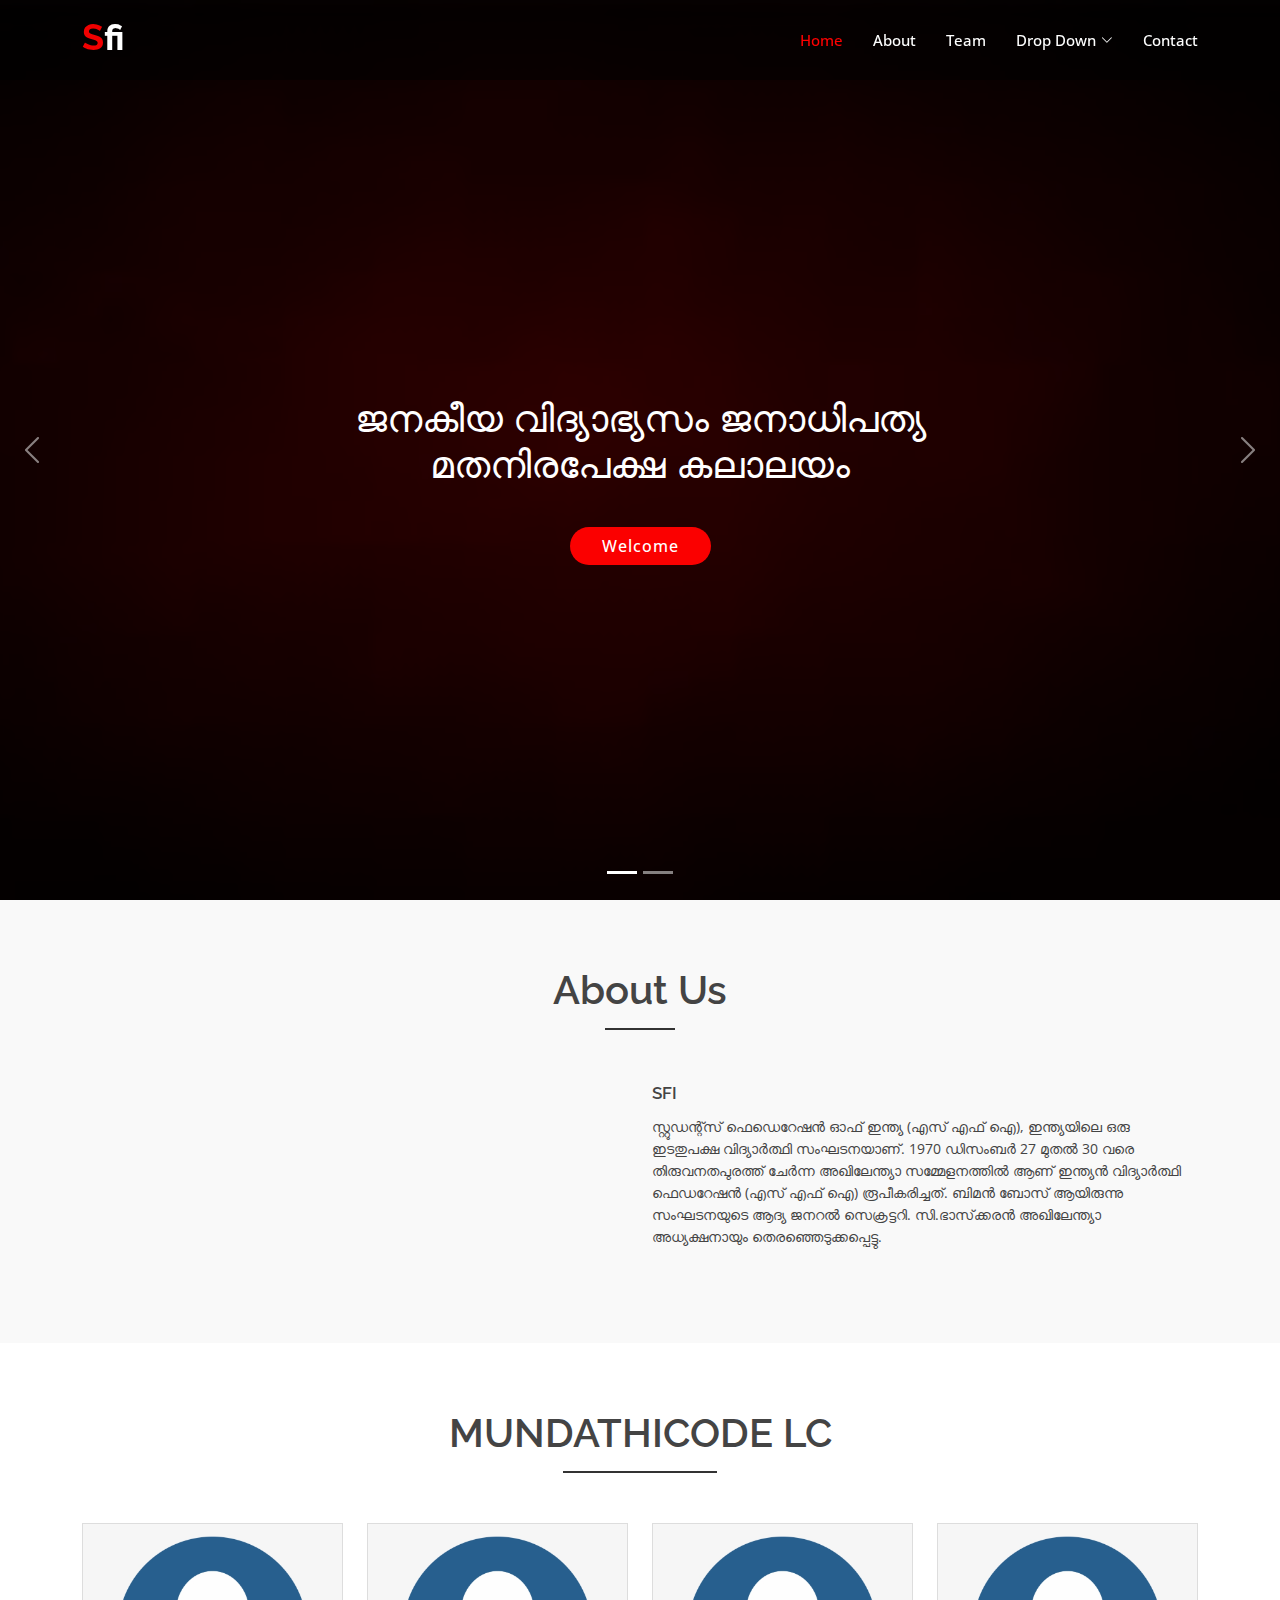
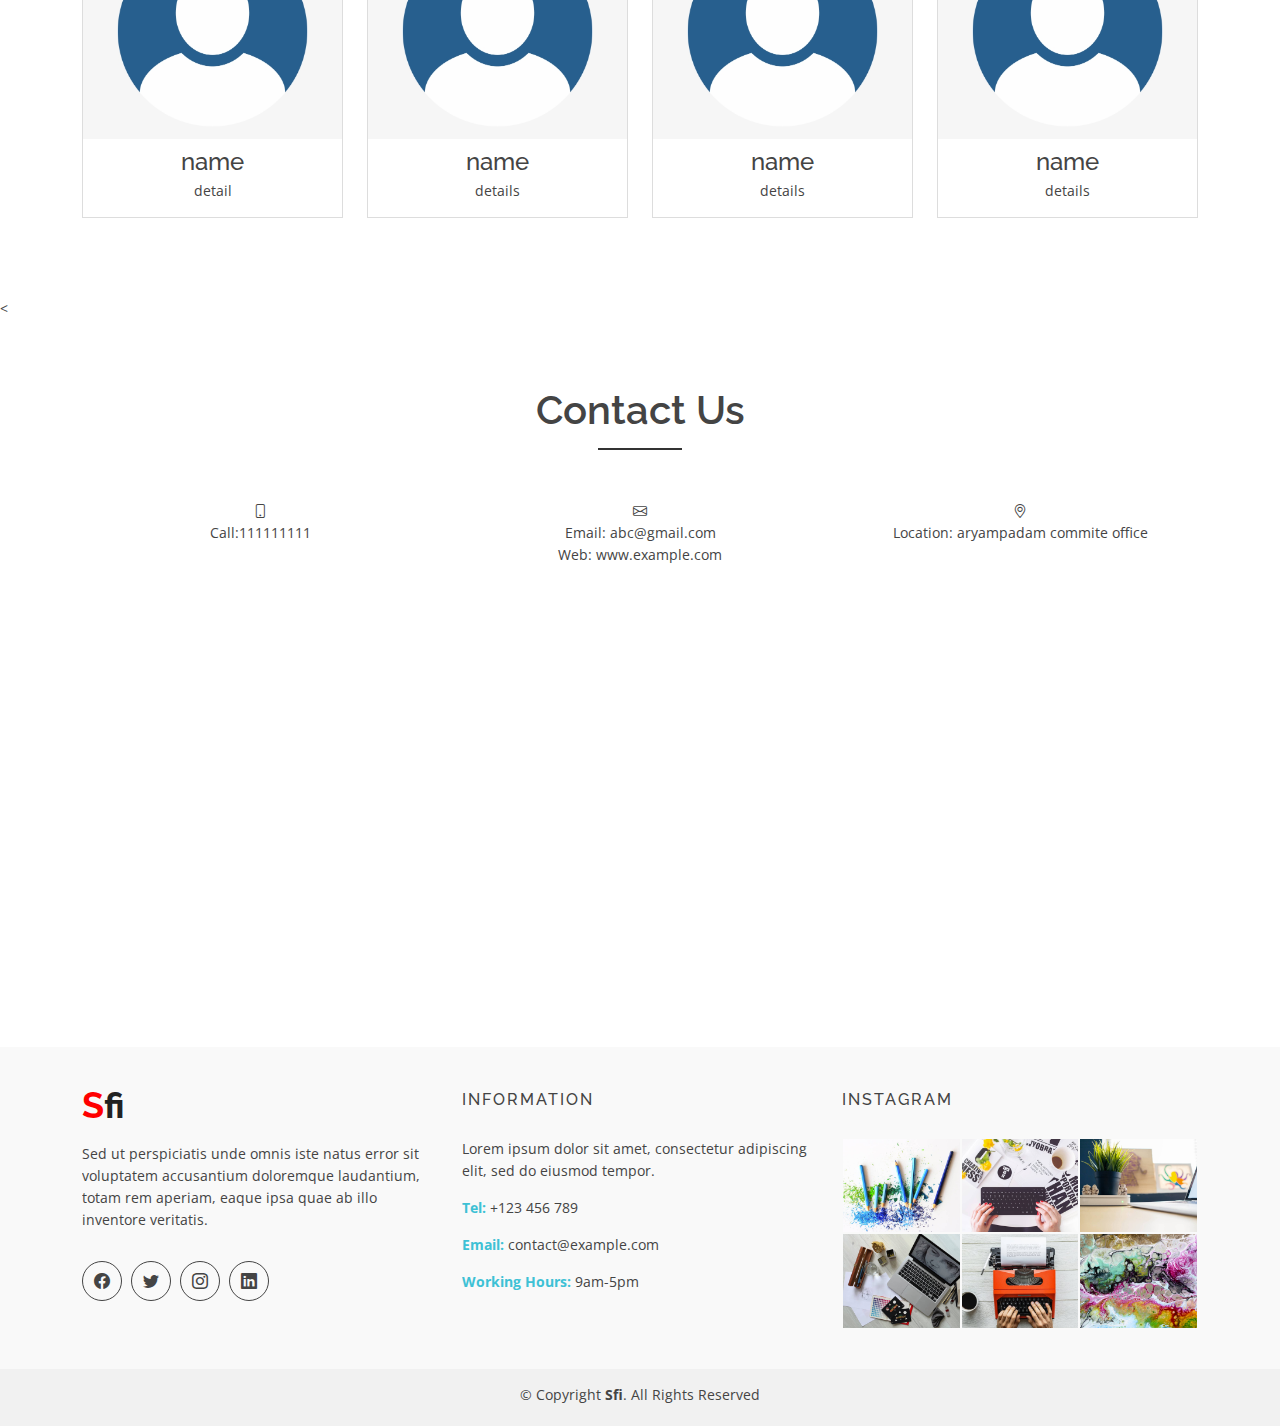
<file: eBusiness/index.html>
<!DOCTYPE html>
<html lang="en">

<head>
  <meta charset="utf-8">
  <meta content="width=device-width, initial-scale=1.0" name="viewport">

  <title>eBusiness Bootstrap Template - Index</title>
  <meta content="" name="description">
  <meta content="" name="keywords">

  <!-- Favicons -->
  <link href="assets/img/favicon.png" rel="icon">
  <link href="assets/img/apple-touch-icon.png" rel="apple-touch-icon">

  <!-- Google Fonts -->
  <link
    href="https://fonts.googleapis.com/css?family=Open+Sans:300,400,400i,600,700|Raleway:300,400,400i,500,500i,700,800,900"
    rel="stylesheet">

  <!-- Vendor CSS Files -->
  <link href="assets/vendor/animate.css/animate.min.css" rel="stylesheet">
  <link href="assets/vendor/bootstrap/css/bootstrap.min.css" rel="stylesheet">
  <link href="assets/vendor/bootstrap-icons/bootstrap-icons.css" rel="stylesheet">
  <link href="assets/vendor/boxicons/css/boxicons.min.css" rel="stylesheet">
  <link href="assets/vendor/glightbox/css/glightbox.min.css" rel="stylesheet">
  <link href="assets/vendor/swiper/swiper-bundle.min.css" rel="stylesheet">

  <!-- Template Main CSS File -->
  <link href="assets/css/style.css" rel="stylesheet">


</head>

<body>

  <!-- ======= Header ======= -->
  <header id="header" class="fixed-top d-flex align-items-center">
    <div class="container d-flex justify-content-between">

      <div class="logo">
        <h1><a href="index.html"><span>S</span>fi</a></h1>
        <!-- Uncomment below if you prefer to use an image logo -->
        <!-- <a href="index.html"><img src="assets/img/logo.png" alt="" class="img-fluid"></a>-->
      </div>

      <nav id="navbar" class="navbar">
        <ul>
          <li><a class="nav-link scrollto active" href="#hero">Home</a></li>
          <li><a class="nav-link scrollto" href="#about">About</a></li>
          <li><a class="nav-link scrollto" href="#team">Team</a></li>
          <li class="dropdown"><a href="#"><span>Drop Down</span> <i class="bi bi-chevron-down"></i></a>
            <ul>
              <li><a href="#">Drop Down 1</a></li>
              <li class="dropdown"><a href="#"><span>Deep Drop Down</span> <i class="bi bi-chevron-right"></i></a>
                <ul>
                  <li><a href="#">Deep Drop Down 1</a></li>
                  <li><a href="#">Deep Drop Down 2</a></li>
                  <li><a href="#">Deep Drop Down 3</a></li>
                  <li><a href="#">Deep Drop Down 4</a></li>
                  <li><a href="#">Deep Drop Down 5</a></li>
                </ul>
              </li>
              <li><a href="#">Drop Down 2</a></li>
              <li><a href="#">Drop Down 3</a></li>
              <li><a href="#">Drop Down 4</a></li>
            </ul>
          </li>
          <li><a class="nav-link scrollto" href="#contact">Contact</a></li>
        </ul>
        <i class="bi bi-list mobile-nav-toggle"></i>
      </nav><!-- .navbar -->

    </div>
  </header><!-- End Header -->

  <!-- ======= hero Section ======= -->
  <section id="hero">
    <div class="hero-container">
      <div id="heroCarousel" class="carousel slide carousel-fade" data-bs-ride="carousel" data-bs-interval="5000">

        <ol id="hero-carousel-indicators" class="carousel-indicators"></ol>

        <div class="carousel-inner" role="listbox">

          <div class="carousel-item active" style="background-image: url(download.jpg)">
            <div class="carousel-container">
              <div class="container">
                <!-- <h2 class="animate__animated animate__fadeInDown">The Best Business Information </h2> -->
                <p class="animate__animated animate__fadeInUp">ജനകീയ വിദ്യാഭ്യസം ജനാധിപത്യ മതനിരപേക്ഷ കലാലയം 
                </p>
                <a href="#about" class="btn-get-started scrollto animate__animated animate__fadeInUp">Welcome</a>
              </div>
            </div>
          </div>

         

          <div class="carousel-item" style="background-color: rgb(209, 14, 14);">
            <div class="carousel-container">
              <div class="container">
                <!-- <h2 class="animate__animated animate__fadeInDown">Temporibus autem quibusdam</h2> -->
                <p class="animate__animated animate__fadeInUp">ജനകീയ വിദ്യാഭ്യസം ജനാധിപത്യ മതനിരപേക്ഷ കലാലയം 
                  </p>
                <a href="#about" class="btn-get-started scrollto animate__animated animate__fadeInUp">Welcome</a>
              </div>
            </div>
          </div>

        </div>

        <a class="carousel-control-prev" href="#heroCarousel" role="button" data-bs-slide="prev">
          <span class="carousel-control-prev-icon bi bi-chevron-left" aria-hidden="true"></span>
        </a>

        <a class="carousel-control-next" href="#heroCarousel" role="button" data-bs-slide="next">
          <span class="carousel-control-next-icon bi bi-chevron-right" aria-hidden="true"></span>
        </a>

      </div>
    </div>
  </section><!-- End Hero Section -->

  <main id="main">

    <!-- ======= About Section ======= -->
    <div id="about" class="about-area area-padding">
      <div class="container">
        <div class="row">
          <div class="col-md-12 col-sm-12 col-xs-12">
            <div class="section-headline text-center">
              <h2>About us</h2>
            </div>
          </div>
        </div>
        <div class="row">
          <!-- single-well start-->
          <div class="col-md-6 col-sm-6 col-xs-12">
            <div class="well-left">
              <div class="single-well">
                <a href="#">
                  <!-- <img src="download.jpg" alt="nothing"> -->
                </a>
              </div>
            </div>
          </div>
          <!-- single-well end-->
          <div class="col-md-6 col-sm-6 col-xs-12">
            <div class="well-middle">
              <div class="single-well">
                <a href="#">
                  <h4 class="sec-head">sfi</h4>
                </a>
                <p>
                  സ്റ്റുഡന്റ്സ് ഫെഡെറേഷൻ ഓഫ് ഇന്ത്യ (എസ് എഫ് ഐ), ഇന്ത്യയിലെ ഒരു ഇടതുപക്ഷ വിദ്യാർത്ഥി സംഘടനയാണ്.
                  1970 ഡിസംബർ 27 മുതൽ 30 വരെ തിരുവനതപുരത്ത് ചേർന്ന അഖിലേന്ത്യാ സമ്മേളനത്തിൽ ആണ് ഇന്ത്യൻ വിദ്യാർത്ഥി ഫെഡറേഷൻ (എസ് എഫ് ഐ) രൂപീകരിച്ചത്. ബിമൻ ബോസ് ആയിരുന്നു സംഘടനയുടെ ആദ്യ ജനറൽ സെക്രട്ടറി.  സി.ഭാസ്‌ക്കരൻ അഖിലേന്ത്യാ അധ്യക്ഷനായും തെരഞ്ഞെടുക്കപ്പെട്ടു.
                </p>
                <!-- <ul>
                  <li>
                    <i class="bi bi-check"></i> Interior design Package
                  </li>
                  <li>
                    <i class="bi bi-check"></i> Building House
                  </li>
                  <li>
                    <i class="bi bi-check"></i> Reparing of Residentail Roof
                  </li>
                  <li>
                    <i class="bi bi-check"></i> Renovaion of Commercial Office
                  </li>
                  <li>
                    <i class="bi bi-check"></i> Make Quality Products
                  </li>
                </ul> -->
              </div>
            </div>
          </div>
          <!-- End col-->
        </div>
      </div>
    </div><!-- End About Section -->

   

    <!-- ======= Team Section ======= -->
    <div id="team" class="our-team-area area-padding">
      <div class="container">
        <div class="row">
          <div class="col-md-12 col-sm-12 col-xs-12">
            <div class="section-headline text-center">
              <h2>MUNDATHICODE LC</h2>
            </div>
          </div>
        </div>
        <div class="row">
          <div class="col-md-3 col-sm-3 col-xs-12">
            <div class="single-team-member">
              <div class="team-img">
                <a href="#">
                  <img src="blank image.png" alt="">
                </a>
                <div class="team-social-icon text-center">
                  <ul>
                    <li>
                      <a href="#">
                        <i class="bi bi-facebook"></i>
                      </a>
                    </li>
                    <li>
                      <a href="#">
                        <i class="bi bi-twitter"></i>
                      </a>
                    </li>
                    <li>
                      <a href="#">
                        <i class="bi bi-instagram"></i>
                      </a>
                    </li>
                  </ul>
                </div>
              </div>
              <div class="team-content text-center">
                <h4>name</h4>
                <p>detail</p>
              </div>
            </div>
          </div>
          <!-- End column -->
          <div class="col-md-3 col-sm-3 col-xs-12">
            <div class="single-team-member">
              <div class="team-img">
                <a href="#">
                  <img src="blank image.png" alt="">
                </a>
                <div class="team-social-icon text-center">
                  <ul>
                    <li>
                      <a href="#">
                        <i class="bi bi-facebook"></i>
                      </a>
                    </li>
                    <li>
                      <a href="#">
                        <i class="bi bi-twitter"></i>
                      </a>
                    </li>
                    <li>
                      <a href="#">
                        <i class="bi bi-instagram"></i>
                      </a>
                    </li>
                  </ul>
                </div>
              </div>
              <div class="team-content text-center">
                <h4>name</h4>
                <p>details</p>
              </div>
            </div>
          </div>
          <!-- End column -->
          <div class="col-md-3 col-sm-3 col-xs-12">
            <div class="single-team-member">
              <div class="team-img">
                <a href="#">
                  <img src="blank image.png" alt="">
                </a>
                <div class="team-social-icon text-center">
                  <ul>
                    <li>
                      <a href="#">
                        <i class="bi bi-facebook"></i>
                      </a>
                    </li>
                    <li>
                      <a href="#">
                        <i class="bi bi-twitter"></i>
                      </a>
                    </li>
                    <li>
                      <a href="#">
                        <i class="bi bi-instagram"></i>
                      </a>
                    </li>
                  </ul>
                </div>
              </div>
              <div class="team-content text-center">
                <h4>name</h4>
                <p>details</p>
              </div>
            </div>
          </div>
          <!-- End column -->
          <div class="col-md-3 col-sm-3 col-xs-12">
            <div class="single-team-member">
              <div class="team-img">
                <a href="#">
                  <img src="blank image.png" alt="">
                </a>
                <div class="team-social-icon text-center">
                  <ul>
                    <li>
                      <a href="#">
                        <i class="bi bi-facebook"></i>
                      </a>
                    </li>
                    <li>
                      <a href="#">
                        <i class="bi bi-twitter"></i>
                      </a>
                    </li>
                    <li>
                      <a href="#">
                        <i class="bi bi-instagram"></i>
                      </a>
                    </li>
                  </ul>
                </div>
              </div>
              <div class="team-content text-center">
                <h4>name</h4>
                <p>details</p>
              </div>
            </div>
          </div>
          <!-- End column -->
        </div>
      </div>
    </div><!-- End Team Section -->



   

    <

    

    <!-- ======= Suscribe Section ======= -->
    <!-- <div class="suscribe-area">
      <div class="container">
        <div class="row">
          <div class="col-lg-12 col-md-12 col-sm-12 col-xs=12">
            <div class="suscribe-text text-center">
              <h3>Welcome to our eBusiness company</h3>
              <a class="sus-btn" href="#">Get A quote</a>
            </div>
          </div>
        </div>
      </div> -->
    </div><!-- End Suscribe Section -->

    <!-- ======= Contact Section ======= -->
    <div id="contact" class="contact-area">
      <div class="contact-inner area-padding">
        <div class="contact-overly"></div>
        <div class="container ">
          <div class="row">
            <div class="col-md-12 col-sm-12 col-xs-12">
              <div class="section-headline text-center">
                <h2>Contact us</h2>
              </div>
            </div>
          </div>
          <div class="row">
            <!-- Start contact icon column -->
            <div class="col-md-4">
              <div class="contact-icon text-center">
                <div class="single-icon">
                  <i class="bi bi-phone"></i>
                  <p>
                    Call:111111111<br>
                    <span></span>
                  </p>
                </div>
              </div>
            </div>
            <!-- Start contact icon column -->
            <div class="col-md-4">
              <div class="contact-icon text-center">
                <div class="single-icon">
                  <i class="bi bi-envelope"></i>
                  <p>
                    Email: abc@gmail.com<br>
                    <span>Web: www.example.com</span>
                  </p>
                </div>
              </div>
            </div>
            <!-- Start contact icon column -->
            <div class="col-md-4">
              <div class="contact-icon text-center">
                <div class="single-icon">
                  <i class="bi bi-geo-alt"></i>
                  <p>
                    Location: aryampadam commite office<br>
                    <!-- <span>NY 535022, USA</span> -->
                  </p>
                </div>
              </div>
            </div>
          </div>
          <div class="row">

            <!-- Start Google Map -->
            <div class="col-md-6">
              <!-- Start Map -->
              <iframe
              src="https://www.google.com/maps/embed?pb=!1m18!1m12!1m3!1d458.987727907155!2d76.20509191314878!3d10.642034955767052!2m3!1f0!2f0!3f0!3m2!1i1024!2i768!4f13.1!3m3!1m2!1s0x3ba7e989cf80ba9b%3A0xb8667d3d969859b0!2sStationary%20Shop!5e1!3m2!1sen!2suk!4v1656953583681!5m2!1sen!2suk" 
                width="100%" height="380" frameborder="0" style="border:0" allowfullscreen></iframe>
              <!-- End Map -->
            </div>
            <!-- End Google Map -->

            <!-- Start  contact -->
            <!-- <div class="col-md-6">
              <div class="form contact-form">
                <form action="forms/contact.php" method="post" role="form" class="php-email-form">
                  <div class="form-group">
                    <input type="text" name="name" class="form-control" id="name" placeholder="Your Name" required>
                  </div>
                  <div class="form-group mt-3">
                    <input type="email" class="form-control" name="email" id="email" placeholder="Your Email" required>
                  </div>
                  <div class="form-group mt-3">
                    <input type="text" class="form-control" name="subject" id="subject" placeholder="Subject" required>
                  </div>
                  <div class="form-group mt-3">
                    <textarea class="form-control" name="message" rows="5" placeholder="Message" required></textarea>
                  </div>
                  <div class="my-3">
                    <div class="loading">Loading</div>
                    <div class="error-message"></div>
                    <div class="sent-message">Your message has been sent. Thank you!</div>
                  </div>
                  <div class="text-center"><button type="submit">Send Message</button></div>
                </form>
              </div>
            </div> -->
            <!-- End Left contact -->
          </div>
        </div>
      </div>
    </div><!-- End Contact Section -->

  </main><!-- End #main -->

  <!-- ======= Footer ======= -->
  <footer>
    <div class="footer-area">
      <div class="container">
        <div class="row">
          <div class="col-md-4">
            <div class="footer-content">
              <div class="footer-head">
                <div class="footer-logo">
                  <h2><span>S</span>fi</h2>
                </div>

                <p>Sed ut perspiciatis unde omnis iste natus error sit voluptatem accusantium doloremque laudantium,
                  totam rem aperiam, eaque ipsa quae ab illo inventore veritatis.</p>
                <div class="footer-icons">
                  <ul>
                    <li>
                      <a href="#"><i class="bi bi-facebook"></i></a>
                    </li>
                    <li>
                      <a href="#"><i class="bi bi-twitter"></i></a>
                    </li>
                    <li>
                      <a href="#"><i class="bi bi-instagram"></i></a>
                    </li>
                    <li>
                      <a href="#"><i class="bi bi-linkedin"></i></a>
                    </li>
                  </ul>
                </div>
              </div>
            </div>
          </div>
          <!-- end single footer -->
          <div class="col-md-4">
            <div class="footer-content">
              <div class="footer-head">
                <h4>information</h4>
                <p>
                  Lorem ipsum dolor sit amet, consectetur adipiscing elit, sed do eiusmod tempor.
                </p>
                <div class="footer-contacts">
                  <p><span>Tel:</span> +123 456 789</p>
                  <p><span>Email:</span> contact@example.com</p>
                  <p><span>Working Hours:</span> 9am-5pm</p>
                </div>
              </div>
            </div>
          </div>
          <!-- end single footer -->
          <div class="col-md-4">
            <div class="footer-content">
              <div class="footer-head">
                <h4>Instagram</h4>
                <div class="flicker-img">
                  <a href="#"><img src="assets/img/portfolio/1.jpg" alt=""></a>
                  <a href="#"><img src="assets/img/portfolio/2.jpg" alt=""></a>
                  <a href="#"><img src="assets/img/portfolio/3.jpg" alt=""></a>
                  <a href="#"><img src="assets/img/portfolio/4.jpg" alt=""></a>
                  <a href="#"><img src="assets/img/portfolio/5.jpg" alt=""></a>
                  <a href="#"><img src="assets/img/portfolio/6.jpg" alt=""></a>
                </div>
              </div>
            </div>
          </div>
        </div>
      </div>
    </div>
    <div class="footer-area-bottom">
      <div class="container">
        <div class="row">
          <div class="col-md-12 col-sm-12 col-xs-12">
            <div class="copyright text-center">
              <p>
                &copy; Copyright <strong>Sfi</strong>. All Rights Reserved
              </p>
            </div>
            <div class="credits">
              <!--
              All the links in the footer should remain intact.
              You can delete the links only if you purchased the pro version.
              Licensing information: https://bootstrapmade.com/license/
              Purchase the pro version with working PHP/AJAX contact form: https://bootstrapmade.com/buy/?theme=eBusiness
            -->
              <!-- Designed by <a href="https://bootstrapmade.com/">BootstrapMade</a> -->
            </div>
          </div>
        </div>
      </div>
    </div>
  </footer><!-- End  Footer -->

  <div id="preloader"></div>
  <a href="#" class="back-to-top d-flex align-items-center justify-content-center"><i
      class="bi bi-arrow-up-short"></i></a>

  <!-- Vendor JS Files -->
  <script src="assets/vendor/bootstrap/js/bootstrap.bundle.min.js"></script>
  <script src="assets/vendor/glightbox/js/glightbox.min.js"></script>
  <script src="assets/vendor/isotope-layout/isotope.pkgd.min.js"></script>
  <script src="assets/vendor/swiper/swiper-bundle.min.js"></script>
  <script src="assets/vendor/php-email-form/validate.js"></script>

  <!-- Template Main JS File -->
  <script src="assets/js/main.js"></script>

</body>

</html>
</file>
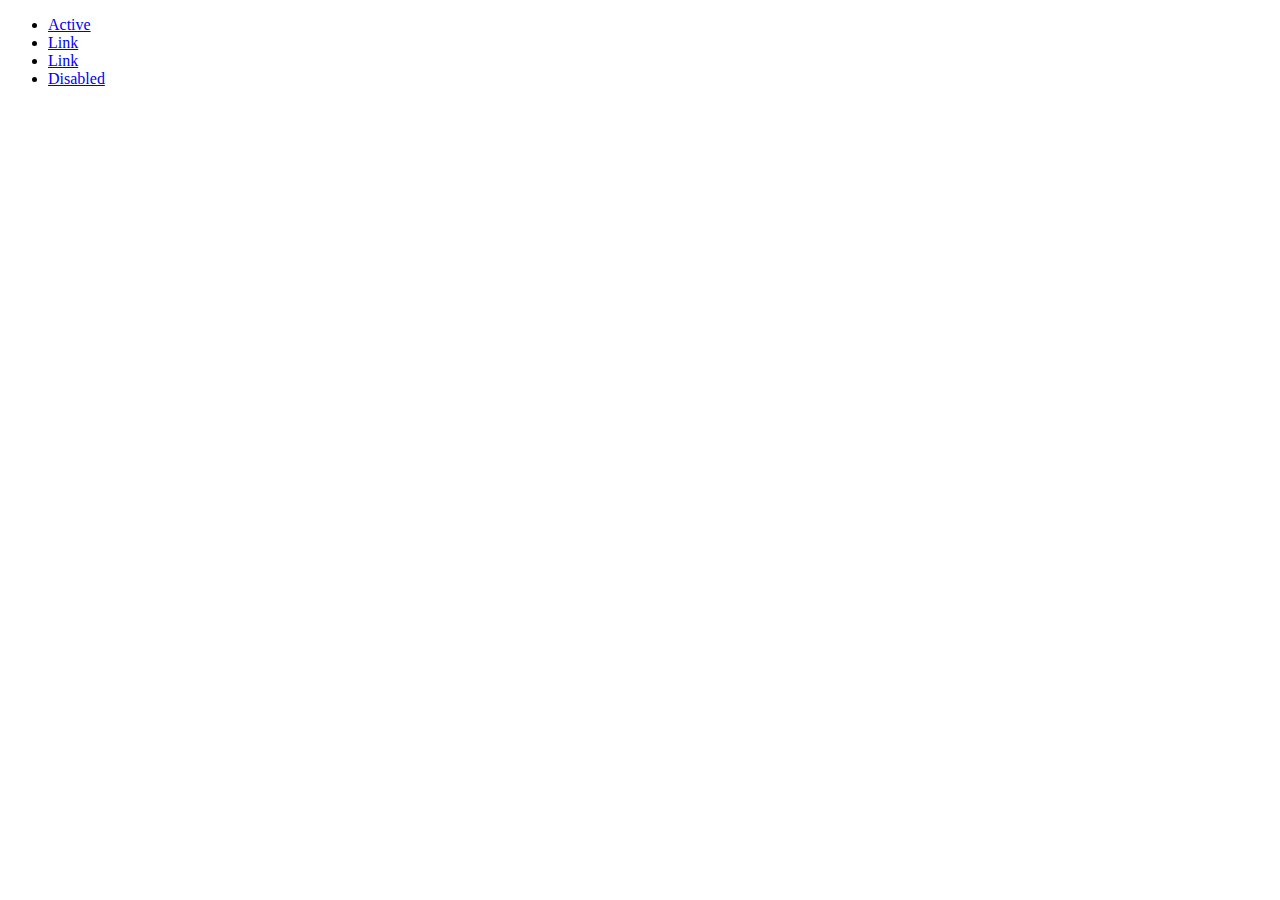
<file: sfi/index.html>
<!DOCTYPE html>
<html lang="en">

<head>
    <meta charset="UTF-8">
    <meta http-equiv="X-UA-Compatible" content="IE=edge">
    <meta name="viewport" content="width=device-width, initial-scale=1.0">
    <title>sfi</title>


    <!-- style css file this the maincss -->
    <script src="https://cdn.jsdelivr.net/npm/@popperjs/core@2.9.2/dist/umd/popper.min.js"
        integrity="sha384-IQsoLXl5PILFhosVNubq5LC7Qb9DXgDA9i+tQ8Zj3iwWAwPtgFTxbJ8NT4GN1R8p"
        crossorigin="anonymous"></script>
    <script src="https://cdn.jsdelivr.net/npm/bootstrap@5.0.2/dist/js/bootstrap.min.js"
        integrity="sha384-cVKIPhGWiC2Al4u+LWgxfKTRIcfu0JTxR+EQDz/bgldoEyl4H0zUF0QKbrJ0EcQF"
        crossorigin="anonymous"></script>
    <!--  -->

    <!-- bootstrap css file -->
    <link href="https://cdn.jsdelivr.net/npm/bootstrap@5.0.2/dist/css/bootstrap.min.css" rel="stylesheet"
        integrity="sha384-EVSTQN3/azprG1Anm3QDgpJLIm9Nao0Yz1ztcQTwFspd3yD65VohhpuuCOmLASjC" crossorigin="anonymous">
    <!--  -->

</head>

<body>

    <ul class="nav justify-content-end">
        <li class="nav-item">
          <a class="nav-link active" aria-current="page" href="#">Active</a>
        </li>
        <li class="nav-item">
          <a class="nav-link" href="#">Link</a>
        </li>
        <li class="nav-item">
          <a class="nav-link" href="#">Link</a>
        </li>
        <li class="nav-item">
          <a class="nav-link disabled" href="#" tabindex="-1" aria-disabled="true">Disabled</a>
        </li>
      </ul>



    <!-- bootstrap js file -->
    <script src="https://cdn.jsdelivr.net/npm/bootstrap@5.0.2/dist/js/bootstrap.bundle.min.js"
        integrity="sha384-MrcW6ZMFYlzcLA8Nl+NtUVF0sA7MsXsP1UyJoMp4YLEuNSfAP+JcXn/tWtIaxVXM"
        crossorigin="anonymous"></script>
    <script src="https://cdn.jsdelivr.net/npm/@popperjs/core@2.9.2/dist/umd/popper.min.js"
        integrity="sha384-IQsoLXl5PILFhosVNubq5LC7Qb9DXgDA9i+tQ8Zj3iwWAwPtgFTxbJ8NT4GN1R8p"
        crossorigin="anonymous"></script>
    <script src="https://cdn.jsdelivr.net/npm/bootstrap@5.0.2/dist/js/bootstrap.min.js"
        integrity="sha384-cVKIPhGWiC2Al4u+LWgxfKTRIcfu0JTxR+EQDz/bgldoEyl4H0zUF0QKbrJ0EcQF"
        crossorigin="anonymous"></script>
    <!--  -->
</body>

</html>
</file>
<file: eBusiness/assets/css/style.css>
/**
* Template Name: eBusiness - v4.7.0
* Template URL: https://bootstrapmade.com/ebusiness-bootstrap-corporate-template/
* Author: BootstrapMade.com
* License: https://bootstrapmade.com/license/
*/

/*--------------------------------------------------------------
# General
--------------------------------------------------------------*/
html, body {
  height: 100%;
}

.floatleft {
  float: left;
}

.floatright {
  float: right;
}

.alignleft {
  float: left;
  margin-right: 15px;
  margin-bottom: 15px;
}

.alignright {
  float: right;
  margin-left: 15px;
  margin-bottom: 15px;
}

.aligncenter {
  display: block;
  margin: 0 auto 15px;
}

a:focus {
  outline: 0px solid;
}

img {
  max-width: 100%;
  height: auto;
}

.fix {
  overflow: hidden;
}

p {
  margin: 0 0 15px;
  color: #444;
}

h1, h2, h3, h4, h5, h6 {
  font-family: "Raleway", sans-serif;
  margin: 0 0 15px;
  color: #444;
  font-weight: 500;
}

h1 {
  font-size: 48px;
  line-height: 50px;
}

h2 {
  font-size: 38px;
  line-height: 40px;
}

h3 {
  font-size: 30px;
  line-height: 32px;
}

h4 {
  font-size: 24px;
  line-height: 26px;
}

h5 {
  font-size: 20px;
  line-height: 22px;
}

h6 {
  font-size: 16px;
  line-height: 20px;
}

a {
  transition: all 0.3s ease 0s;
  text-decoration: none;
}

a:hover {
  color: #d70000;
  text-decoration: none;
} 

a:active, a:hover {
  outline: 0 none;
}

body {
  background: #fff none repeat scroll 0 0;
  color: #444;
  font-family: "Open Sans", sans-serif;
  font-size: 14px;
  text-align: left;
  overflow-x: hidden;
  line-height: 22px;
}

/*--------------------------------------------------------------
# Back to top button
--------------------------------------------------------------*/
.back-to-top {
  position: fixed;
  visibility: hidden;
  opacity: 0;
  right: 15px;
  bottom: 15px;
  z-index: 996;
  background: #3ec1d5;
  width: 40px;
  height: 40px;
  transition: all 0.4s;
}
.back-to-top i {
  font-size: 28px;
  color: #fff;
  line-height: 0;
}
.back-to-top:hover {
  background: #60ccdc;
  color: #fff;
}
.back-to-top.active {
  visibility: visible;
  opacity: 1;
}

.clear {
  clear: both;
}

ul {
  list-style: outside none none;
  margin: 0;
  padding: 0;
}

input, select, textarea, input[type=text], input[type=date], input[type=url], input[type=email], input[type=password], input[type=tel], button, button[type=submit] {
  -moz-appearance: none;
  box-shadow: none !important;
}

div#preloader {
  position: fixed;
  left: 0;
  top: 0;
  z-index: 99999;
  width: 100%;
  height: 100%;
  overflow: visible;
  background: #fff url("../img/preloader.gif") no-repeat center center;
}

::-moz-selection {
  background: #000000;
  text-shadow: none;
}

::selection {
  background: #3EC1D5;
  text-shadow: none;
}

.area-padding {
  padding: 70px 0px 80px;
}

.area-padding-2 {
  padding: 70px 0px 50px;
}

.padding-2 {
  padding-bottom: 90px;
}

.section-headline h2 {
  display: inline-block;
  font-size: 40px;
  font-weight: 600;
  margin-bottom: 70px;
  position: relative;
  text-transform: capitalize;
}

.section-headline h2::after {
  border: 1px solid #333;
  bottom: -20px;
  content: "";
  left: 0;
  margin: 0 auto;
  position: absolute;
  right: 0;
  width: 40%;
}

.sec-head {
  display: inline-block;
  font-size: 17px;
  font-weight: 600;
  margin-bottom: 0;
  padding: 0 0 10px;
  text-transform: uppercase;
  transition: all 0.4s ease 0s;
}

/*--------------------------------------------------------------
# Header
--------------------------------------------------------------*/
#header {
  height: 80px;
  transition: all 0.5s;
  z-index: 997;
  transition: all 0.5s;
  background: rgba(0, 0, 0, 0.5);
}
#header.header-scrolled {
  background: rgba(0, 0, 0, 0.8);
  height: 64px;
}
#header .logo h1 {
  font-size: 36px;
  margin: 0;
  padding: 0;
  line-height: 1;
  font-weight: bold;
}
#header .logo h1 span {
  color: #f10000;
}
#header .logo h1 a, #header .logo h1 a:hover {
  color: #fff;
  text-decoration: none;
}
#header .logo img {
  padding: 0;
  margin: 0;
  max-height: 40px;
}
@media (max-width: 768px) {
  #header {
    height: 64px;
    background: rgba(0, 0, 0, 0.8);
  }
  #header .logo h1 {
    font-size: 28px;
  }
}



/*--------------------------------------------------------------
# Navigation Menu
--------------------------------------------------------------*/
/**
* Desktop Navigation 
*/
.navbar {
  padding: 0;
}
.navbar ul {
  margin: 0;
  padding: 0;
  display: flex;
  list-style: none;
  align-items: center;
}
.navbar li {
  position: relative;
}
.navbar a, .navbar a:focus {
  display: flex;
  align-items: center;
  justify-content: space-between;
  padding: 10px 0 10px 30px;
  font-size: 15px;
  font-weight: 500;
  color: #fff;
  white-space: nowrap;
  transition: 0.3s;
}
.navbar a i, .navbar a:focus i {
  font-size: 12px;
  line-height: 0;
  margin-left: 5px;
}
.navbar a:hover, .navbar .active, .navbar .active:focus, .navbar li:hover > a {
  color: #ff0000;
}
.navbar .dropdown ul {
  display: block;
  position: absolute;
  left: 14px;
  top: calc(100% + 30px);
  margin: 0;
  padding: 10px 0;
  z-index: 99;
  opacity: 0;
  visibility: hidden;
  background: #fff;
  box-shadow: 0px 0px 30px rgba(127, 137, 161, 0.25);
  transition: 0.3s;
}
.navbar .dropdown ul li {
  min-width: 200px;
}
.navbar .dropdown ul a {
  padding: 10px 20px;
  font-size: 14px;
  text-transform: none;
  color: #0d2529;
}
.navbar .dropdown ul a i {
  font-size: 12px;
}
.navbar .dropdown ul a:hover, .navbar .dropdown ul .active:hover, .navbar .dropdown ul li:hover > a {
  color: #3ec1d5;
}
.navbar .dropdown:hover > ul {
  opacity: 1;
  top: 100%;
  visibility: visible;
}
.navbar .dropdown .dropdown ul {
  top: 0;
  left: calc(100% - 30px);
  visibility: hidden;
}
.navbar .dropdown .dropdown:hover > ul {
  opacity: 1;
  top: 0;
  left: 100%;
  visibility: visible;
}
@media (max-width: 1366px) {
  .navbar .dropdown .dropdown ul {
    left: -90%;
  }
  .navbar .dropdown .dropdown:hover > ul {
    left: -100%;
  }
}

/**
* Mobile Navigation 
*/
.mobile-nav-toggle {
  color: #fff;
  font-size: 28px;
  cursor: pointer;
  display: none;
  line-height: 0;
  transition: 0.5s;
}

@media (max-width: 991px) {
  .mobile-nav-toggle {
    display: block;
  }

  .navbar ul {
    display: none;
  }
}
.navbar-mobile {
  position: fixed;
  overflow: hidden;
  top: 0;
  right: 0;
  left: 0;
  bottom: 0;
  background: rgba(1, 2, 2, 0.9);
  transition: 0.3s;
  z-index: 999;
}
.navbar-mobile .mobile-nav-toggle {
  position: absolute;
  top: 15px;
  right: 15px;
}
.navbar-mobile ul {
  display: block;
  position: absolute;
  top: 55px;
  right: 15px;
  bottom: 15px;
  left: 15px;
  padding: 10px 0;
  background-color: #fff;
  overflow-y: auto;
  transition: 0.3s;
}
.navbar-mobile a, .navbar-mobile a:focus {
  padding: 10px 20px;
  font-size: 15px;
  color: #0d2529;
}
.navbar-mobile a:hover, .navbar-mobile .active, .navbar-mobile li:hover > a {
  color: #3ec1d5;
}
.navbar-mobile .getstarted, .navbar-mobile .getstarted:focus {
  margin: 15px;
}
.navbar-mobile .dropdown ul {
  position: static;
  display: none;
  margin: 10px 20px;
  padding: 10px 0;
  z-index: 99;
  opacity: 1;
  visibility: visible;
  background: #fff;
  box-shadow: 0px 0px 30px rgba(127, 137, 161, 0.25);
}
.navbar-mobile .dropdown ul li {
  min-width: 200px;
}
.navbar-mobile .dropdown ul a {
  padding: 10px 20px;
}
.navbar-mobile .dropdown ul a i {
  font-size: 12px;
}
.navbar-mobile .dropdown ul a:hover, .navbar-mobile .dropdown ul .active:hover, .navbar-mobile .dropdown ul li:hover > a {
  color: #3ec1d5;
}
.navbar-mobile .dropdown > .dropdown-active {
  display: block;
}

/*--------------------------------------------------------------
# Hero Section
--------------------------------------------------------------*/
#hero {
  width: 100%;
  height: 100vh;
  background: #000;
  overflow: hidden;
  position: relative;
}
@media (max-height: 500px) {
  #hero {
    height: 150vh;
  }
}
#hero .carousel, #hero .carousel-inner, #hero .carousel-item, #hero .carousel-item::before {
  position: absolute;
  top: 0;
  right: 0;
  left: 0;
  bottom: 0;
}
#hero .carousel-item {
  background-size: cover;
  background-position: center;
  background-repeat: no-repeat;
}
#hero .carousel-item::before {
  content: "";
  background-color: rgba(0, 0, 0, 0.7);
}
#hero .carousel-container {
  display: flex;
  justify-content: center;
  align-items: center;
  position: absolute;
  bottom: 0;
  top: 70px;
  left: 50px;
  right: 50px;
}
#hero .container {
  text-align: center;
}
#hero h2 {
  color: #fff;
  margin-bottom: 20px;
  font-size: 24px;
  font-weight: 700;
}
@media (max-width: 768px) {
  #hero h2 {
    font-size: 20px;
    line-height: 1.2;
  }
}
#hero p {
  width: 80%;
  font-size: 38px;
  line-height: 1.2;
  margin: 0 auto 30px auto;
  color: #fff;
}
@media (min-width: 1024px) {
  #hero p {
    width: 60%;
  }
}
@media (max-width: 768px) {
  #hero p {
    font-size: 28px;
    line-height: 1.2;
  }
}
#hero .carousel-fade {
  overflow: hidden;
}
#hero .carousel-fade .carousel-inner .carousel-item {
  transition-property: opacity;
}
#hero .carousel-fade .carousel-inner .carousel-item,
#hero .carousel-fade .carousel-inner .active.carousel-item-start,
#hero .carousel-fade .carousel-inner .active.carousel-item-end {
  opacity: 0;
}
#hero .carousel-fade .carousel-inner .active,
#hero .carousel-fade .carousel-inner .carousel-item-next.carousel-item-start,
#hero .carousel-fade .carousel-inner .carousel-item-prev.carousel-item-end {
  opacity: 1;
  transition: 0.5s;
}
#hero .carousel-fade .carousel-inner .carousel-item-next,
#hero .carousel-fade .carousel-inner .carousel-item-prev,
#hero .carousel-fade .carousel-inner .active.carousel-item-start,
#hero .carousel-fade .carousel-inner .active.carousel-item-end {
  left: 0;
  transform: translate3d(0, 0, 0);
}
#hero .carousel-control-prev, #hero .carousel-control-next {
  width: 10%;
}
@media (min-width: 1024px) {
  #hero .carousel-control-prev, #hero .carousel-control-next {
    width: 5%;
  }
}
#hero .carousel-control-next-icon, #hero .carousel-control-prev-icon {
  background: none;
  font-size: 32px;
  line-height: 1;
}
#hero .carousel-indicators li {
  cursor: pointer;
}
#hero .btn-get-started {
  font-weight: 500;
  font-size: 16px;
  letter-spacing: 1px;
  display: inline-block;
  padding: 8px 32px;
  border-radius: 50px;
  transition: 0.5s;
  margin: 10px;
  color: rgb(255, 255, 255);
  background: #fb0000;
}
#hero .btn-get-started:hover {
  background: rgb(255, 255, 255);
  color: #ff0000;
}

/*--------------------------------------------------------------
# About
--------------------------------------------------------------*/
.about-area {
  background-color: #f9f9f9;
}

.single-well > a {
  display: block;
}

.single-well ul li {
  color: #444;
  display: block;
  padding: 5px 0;
}

.single-well ul li i {
  color: #3EC1D5;
  margin-right: 5px;
  font-size: 18px;
}

.single-well p {
  color: #444;
}


/*--------------------------------------------------------------
# Team
--------------------------------------------------------------*/
.team-member {
  background: rgba(0, 0, 0, 0.65) none repeat scroll 0 0;
  display: block;
  margin-right: -15px;
  padding: 10px;
  position: relative;
  overflow: hidden;
}

.team-member::before {
  background: rgba(0, 0, 0, 0) url("../img/team/team01.jpg") repeat scroll 0 0;
  content: "";
  display: block;
  height: 100%;
  left: 0;
  margin-right: -15px;
  padding: 10px;
  position: absolute;
  top: 0;
  width: 100%;
  z-index: -1;
  background-repeat: no-repeat;
  background-size: cover;
  background-position: top center;
  transition: 5s;
  transform: scale(1);
}

.team-member:hover.team-member::before {
  transform: scale(1.2);
}

.single-team-member {
  border: 1px solid #ddd;
}

.team-left-text h4 {
  color: #fff;
  font-size: 30px;
  font-weight: 700;
  text-transform: uppercase;
}

.team-left-text p {
  color: #fff;
  font-size: 17px;
  line-height: 26px;
}

.email-news {
  display: block;
  margin: 30px 0;
  overflow: hidden;
  text-align: center;
  width: 100%;
}

.email-news .email_button input {
  background: rgba(0, 0, 0, 0) none repeat scroll 0 0;
  border: 1px solid #fff;
  color: #fff;
  float: left;
  font-size: 13px;
  padding: 8px;
  width: 81%;
}

.email-news .email_button > button {
  background: rgba(0, 0, 0, 0) none repeat scroll 0 0;
  border: 1px solid #fff;
  color: #fff;
  float: left;
  font-size: 16px;
  padding: 8px 12px;
  text-align: center;
}

.email-news .email_button > button:hover {
  background: #3EC1D5;
  border: 1px solid #fff;
  color: #fff;
}

.team-left-icon ul li {
  display: inline-block;
}

.team-left-icon ul li a:hover {
  color: #3EC1D5;
  background: #fff;
  border: 2px solid #fff;
}

.team-left-icon ul li a {
  border: 2px solid #fff;
  color: #fff;
  display: block;
  font-size: 16px;
  height: 40px;
  line-height: 37px;
  margin: 0 3px;
  width: 40px;
}

.team-member-carousel .single-team-member {
  overflow: hidden;
  width: 100%;
}

.single-team-member:hover .team-img a:after {
  opacity: 1;
}

.single-team-member:hover .team-social-icon {
  top: 45%;
  opacity: 1;
}

.team-img {
  position: relative;
}

.team-img > a {
  display: block;
}

.team-img > a::after {
  background: rgba(0, 0, 0, 0.7);
  bottom: 0;
  content: "";
  height: 100%;
  left: 0;
  position: absolute;
  transition: all 0.5s ease 0s;
  width: 100%;
  opacity: 0;
}

.team-social-icon {
  left: 50%;
  margin-left: -61px;
  opacity: 0;
  position: absolute;
  top: 30%;
  transition: 1.3s;
}

.team-social-icon ul li {
  display: inline-block;
}

.team-social-icon ul li a {
  border: 1px solid #fff;
  border-radius: 50%;
  color: #fff;
  display: inline-flex;
  align-items: center;
  justify-content: center;
  font-size: 14px;
  height: 34px;
  width: 34px;
  margin: 0 3px;
}
.team-social-icon ul li a i {
  line-height: 0;
}

.team-social-icon ul li a:hover {
  color: #fff;
  border: 1px solid #3EC1D5;
  background: #3EC1D5;
}

.team-content {
  padding: 10px 0px;
}

.team-content > h4, .team-content > p {
  color: #444;
  margin-bottom: 5px;
}

.team-content.head-team p {
  margin-bottom: 0;
}

.team-left-icon.text-center {
  margin-bottom: 20px;
}

.head-team h4 {
  display: inline-block;
  font-size: 25px;
  font-weight: 600;
  padding-bottom: 10px;
  text-transform: uppercase;
}






#google-map {
  height: 370px;
  margin-bottom: 20px;
}


}

@-webkit-keyframes animate-loading {
  0% {
    transform: rotate(0deg);
  }
  100% {
    transform: rotate(360deg);
  }
}

@keyframes animate-loading {
  0% {
    transform: rotate(0deg);
  }
  100% {
    transform: rotate(360deg);
  }
}




/*--------------------------------------------------------------
# Footer
--------------------------------------------------------------*/
.footer-area {
  padding: 40px 0;
  background: #f9f9f9;
}

.footer-head p {
  color: #444;
}

.footer-head h4 {
  color: #444;
  font-size: 16px;
  letter-spacing: 2px;
  padding-bottom: 10px;
  text-transform: uppercase;
}

.footer-logo {
  padding-bottom: 20px;
}

.footer-logo h2 {
  color: #222;
  padding: 0;
  margin: 0;
  font-size: 36px;
  font-weight: bold;
  line-height: 1;
}

.footer-logo h2 span {
  color: #ff0000;
}

.footer-icons ul li {
  display: inline-block;
}

.footer-icons ul li a {
  border: 1px solid #444;
  color: #444;
  display: block;
  font-size: 16px;
  height: 40px;
  line-height: 38px;
  margin-right: 5px;
  text-align: center;
  width: 40px;
  border-radius: 50%;
  display: flex;
  align-items: center;
  justify-content: center;
  line-height: 0;
}
.footer-icons ul li a i {
  line-height: 0;
}

.flicker-img > a {
  float: left;
  padding: 1px;
  width: 33.33%;
}

.footer-icons {
  margin-top: 30px;
}

.footer-contacts p span {
  color: #3EC1D5;
  font-weight: 700;
}

.popular-tag ul li {
  display: inline-block;
}

.footer-content {
  display: block;
  overflow: hidden;
}

.popular-tag ul li a:hover, .footer-icons ul li a:hover {
  background: #3EC1D5;
  border: 1px solid #3EC1D5;
  color: #fff;
}

.popular-tag ul li a {
  border: 1px solid #444;
  border-radius: 30px;
  color: #444;
  font-size: 13px;
  display: block;
  font-weight: 600;
  margin: 5px 3px;
  position: relative;
  text-decoration: none;
  text-transform: capitalize;
  transition: all 0.4s ease 0s;
  width: 70px;
}

.footer-area-bottom {
  background: #f1f1f1 none repeat scroll 0 0;
  padding: 15px 0;
}

.copyright-text a:hover {
  text-decoration: underline;
  color: #3EC1D5;
}

.copyright-text a {
  color: #444;
}

.copyright > p {
  margin-bottom: 0;
  color: #444;
}

.copyright a, .credits a {
  color: #3EC1D5;
}

.credits {
  padding-top: 5px;
  text-align: center;
}

/*--------------------------------------------------------------
# Responsive
--------------------------------------------------------------*/
@media (min-width: 1920px) {
  .work-right-text {
    padding: 150px 150px;
  }
}
/* Normal desktop :992px. */
@media (min-width: 992px) and (max-width: 1169px) {
  .slider-content {
    padding: 146px 0;
  }

  .work-right-text {
    padding: 40px 0;
  }

  .work-right-text h2 {
    font-size: 18px;
    line-height: 28px;
  }
}
/* Tablet desktop :768px. */
@media (min-width: 768px) and (max-width: 991px) {
  .layer-1-1 h2 {
    font-size: 24px;
  }

  .layer-1-2 h1 {
    font-size: 31px;
    line-height: 38px;
    padding: 0px 30px;
  }

  .tab-menu ul.nav li a {
    padding: 10px 16px;
  }

  .suscribe-input input {
    width: 60%;
  }

  .suscribe-input button {
    width: 40%;
  }

  .team-content.text-center > h4 {
    font-size: 20px;
  }

  .sus-btn {
    margin-left: 0;
  }

  .suscribe-text h3 {
    font-size: 16px;
    padding-right: 20px;
  }

  .work-right-text h5 {
    font-size: 14px;
    line-height: 22px;
  }

  .work-right-text {
    padding: 36px 0;
  }

  .work-right-text h2 {
    font-size: 14px;
    line-height: 22px;
  }

  .work-right-text .ready-btn {
    font-size: 13px;
    padding: 7px 20px;
    margin-top: 5px;
  }

  .single-awesome-portfolio {
    width: 33.33%;
  }

  .widget-product a img {
    display: block;
    float: none;
    width: 100%;
  }

  .widget-product .product-info {
    display: block;
    float: none;
    padding-left: 0;
    width: 100%;
    margin-top: 20px;
  }

  .map-column {
    margin-left: 0;
    padding-right: 40px;
  }

  .post-information .entry-meta {
    font-size: 13px;
    padding: 5px 0;
  }

  .post-information .entry-meta span a {
    padding: 4px 0;
  }

  .service-pic {
    margin-bottom: 30px;
    text-align: center;
  }

  .single-add-itms {
    width: 50%;
  }

  .left-sidebar-title > h4 {
    font-size: 18px;
  }

  .contact-form {
    margin-top: 0px;
  }

  .search-option input {
    width: 67%;
  }
}
/* small mobile :320px. */
@media (max-width: 767px) {
  .slider-area {
    margin-top: 60px;
  }

  .slider-content {
    padding: 80px 0;
  }

  .slider-content h2 {
    font-size: 18px !important;
    line-height: 24px !important;
  }

  .slider-content h1 {
    font-size: 20px !important;
    line-height: 26px !important;
  }

  .layer-1-3 a.ready-btn {
    padding: 8px 15px;
  }

  .section-headline h2 {
    font-size: 30px;
  }

  .well-middle .single-well {
    margin-top: 30px;
  }

  .single-skill {
    margin-bottom: 40px;
  }

  .tab-menu {
    margin-top: 30px;
  }

  .tab-menu ul.nav li a {
    padding: 8px 6px;
  }

  .wellcome-text {
    margin: 0px;
    padding: 70px 0px;
  }

  .subs-feilds {
    width: 100%;
  }

  .suscribe-input input {
    width: 60%;
  }

  .suscribe-input button {
    font-size: 15px;
    padding: 14px 10px;
    width: 40%;
  }

  .section-headline h3 {
    font-size: 25px;
  }

  .well-text > h2 {
    font-size: 18px;
  }

  .well-text p {
    display: none;
  }

  .single-team-member {
    margin-bottom: 30px;
  }

  .service-right {
    width: 100%;
  }

  .service-images:hover .overly-text {
    display: none;
  }

  .portfolio-area {
    padding-top: 0px;
  }

  .project-menu li a {
    padding: 8px 12px;
    margin: 10px 4px;
  }

  .pri_table_list {
    margin-bottom: 30px;
  }

  .single-awesome-project, .portfolio-2 .single-awesome-project {
    width: 100%;
    float: none;
  }

  .single-blog {
    margin-bottom: 30px;
  }

  .sus-btn {
    margin-left: 0;
    margin-top: 30px;
  }

  .contact-form {
    margin-top: 30px;
  }

  .head-team h5 {
    font-size: 22px;
  }

  .footer-content {
    margin-bottom: 30px;
  }

  .header-bottom h1 {
    font-size: 30px;
    margin-bottom: 0;
  }

  .page-area .slider-content {
    padding: 500px 0;
  }

  .search-option input {
    width: 74%;
  }

  .header-bottom h2 {
    font-size: 20px;
    margin-bottom: 0;
  }

  li.threaded-comments {
    margin-left: 0;
  }
}
/* Large Mobile :480px. */
@media only screen and (min-width: 480px) and (max-width: 767px) {
  .submitbtn {
    float: none;
    width: 99.8%;
  }

  .icons-bottom ul li a {
    height: 40px;
    line-height: 37px;
    width: 40px;
  }

  .blog-post-dlc ul li {
    padding-left: 20px;
    padding-right: 20px;
  }

  .awesome-portfolio-content .portfolio-2 {
    width: 50%;
  }

  .gallary-details .single-awesome-portfolio {
    width: 50%;
  }

  .tab-menu ul.nav li a {
    padding: 8px 20px;
  }
}
@media (max-width: 575px) {
  .slider-content {
    padding: 0;
  }
}
</file>
